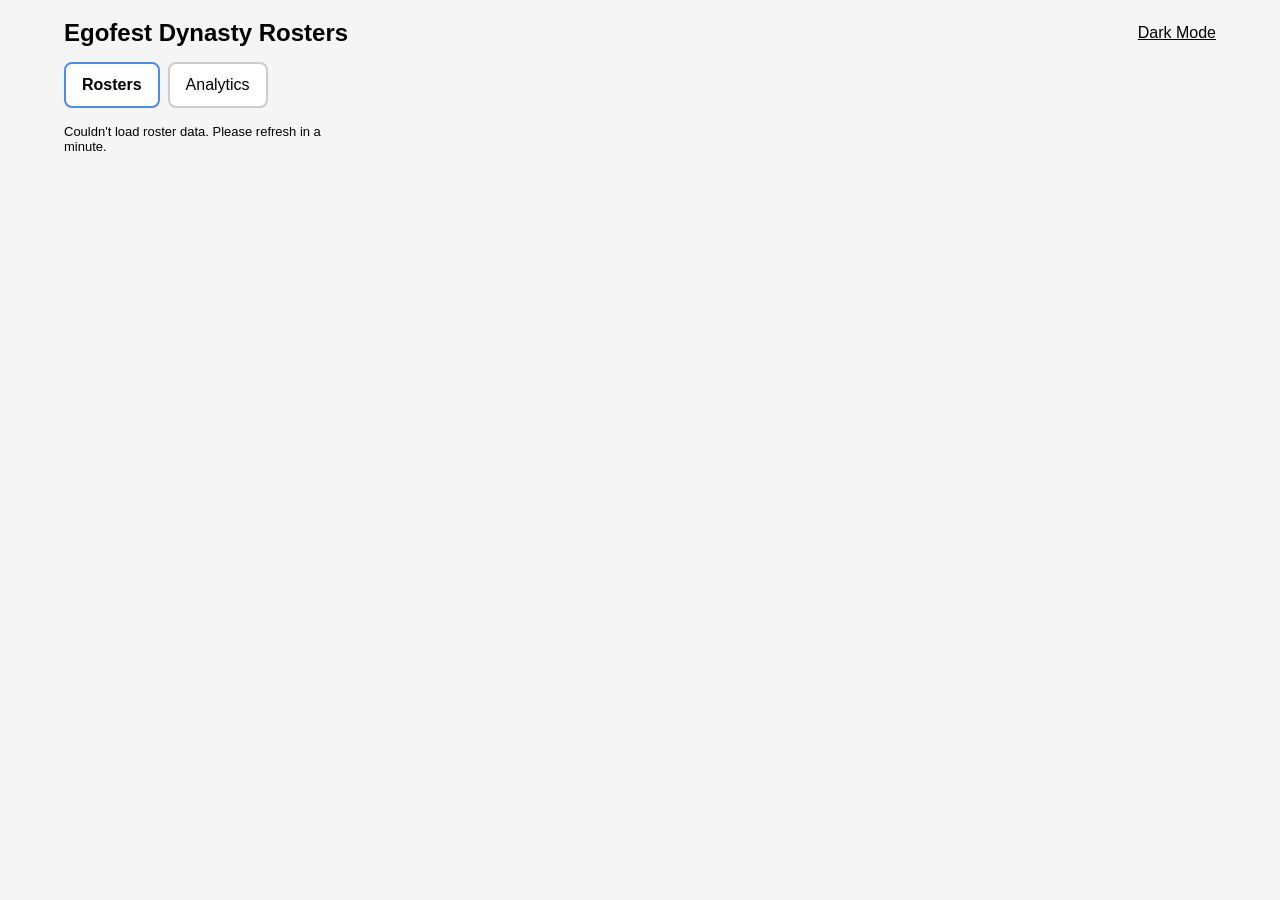
<file: index.html>
<!DOCTYPE html>
<html lang="en">
  <head>
    <meta charset="UTF-8" />
    <meta name="viewport" content="width=device-width, initial-scale=1" />
    <title>Egofest Rosters</title>
    <script src="scripts/dark-mode.js?v=4" defer></script>
    <link rel="stylesheet" href="styles.css?v=4" />
  </head>
  <body>
    <header class="site-header">
      <h1>Egofest Dynasty Rosters</h1>
      <button id="theme-toggle" type="button" class="theme-toggle">
        Switch Theme
      </button>
    </header>
    <nav class="site-nav" aria-label="Pages">
      <a href="index.html" aria-current="page">Rosters</a>
      <a href="analytics.html">Analytics</a>
    </nav>
    <div id="rosters">Loading…</div>
    <script src="scripts/data.js?v=4" defer></script>
    <script src="scripts/rosters.js?v=4" defer></script>
  </body>
</html>
</file>
<file: styles.css>
/* styles.css */
:root {
  --bg-page: #f5f5f5;
  --text-main: #000;
  --bg-card: #fff;
  --border: #ccc;
}

:root.dark {
  --bg-page: #1f1f1f;
  --text-main: #eee;
  --bg-card: #1a1b2b;
  --border: #adadad;
}

.site-header {
  display: flex;
  flex-wrap: wrap;
  justify-content: space-between;
  align-items: center;
  gap: 0.5rem;
  margin-bottom: 0.75rem;
}

.site-header h1 {
  font-size: 1.5rem;
  margin: 0;
}

.site-nav {
  display: flex;
  gap: 0.5rem;
  margin-bottom: 1rem;
}

.site-nav a {
  flex: 1;
  text-align: center;
  padding: 0.75rem 1rem;
  border: 2px solid var(--border);
  border-radius: 8px;
  background: var(--bg-card);
  color: var(--text-main);
  text-decoration: none;
  font-size: 1rem;
}

.site-nav a[aria-current="page"] {
  font-weight: bold;
  border-color: #4c8bf5;
}

@media (min-width: 700px) {
  .site-nav a {
    flex: 0 0 auto;
  }
}

.theme-toggle {
  background: none;
  border: none;
  padding: 0.5rem 0;
  font: inherit;
  color: var(--text-main);
  cursor: pointer;
  text-decoration: underline;
  font-size: 1rem;
}

.theme-toggle:hover {
  opacity: 0.8;
}

body {
  font-family: sans-serif;
  font-size: small;
  margin: auto;
  padding: 1rem;
  background: var(--bg-page);
  color: var(--text-main);
}

#rosters {
  display: grid;
  gap: 1rem;
  /* one column by default (mobile) */
  grid-template-columns: 1fr;
}

@media (min-width: 700px) {
  #rosters {
    grid-template-columns: repeat(2, 1fr);
  }
  body {
    max-width: 95%;
  }
}

@media (min-width: 1168px) {
  #rosters {
    grid-template-columns: repeat(4, 1fr);
  }
  body {
    max-width: 90%;
  }
}

.team-card {
  background: var(--bg-card);
  border: 2px solid var(--border);
  border-radius: 8px;
  padding: 1rem;
  box-shadow: 0 2px 4px rgba(0, 0, 0, 0.1);
  width: 100%;
  box-sizing: border-box;
}

.team-card h2 {
  margin: 0 0 0.75rem;
  font-size: 1.25rem;
}

.roster {
  list-style: none;
  padding: 0;
  margin: 0;
}

.roster li {
  display: grid;
  align-items: center;
  grid-template-columns: auto auto auto 1fr;
  column-gap: 0.75rem;
  margin-bottom: 0.35em;
}

.roster li:last-child {
  margin-bottom: 0;
}

ul.roster li span[class^="pos-"] {
  display: inline-flex;
  align-items: center;
  justify-content: center;
  width: 2.7rem;
  height: 1.5rem;
  margin-right: 0.5rem;
  border-radius: 0.25rem;
  color: #fff;
  font-weight: 700;
  font-style: normal;
  font-size: 0.9em;
  line-height: 1;
}

.pos-QB {
  background-color: #ff6b6b;
}
.pos-RB {
  background-color: rgb(25, 184, 157);
}
.pos-WR {
  background-color: royalblue;
}
.pos-TE {
  background-color: rgb(240, 175, 54);
}
.pos-K {
  background-color: #dda0dd;
}
.pos-LB,
.pos-DB,
.pos-DE,
.pos-DL {
  background-color: rgb(75, 68, 68);
}

.pos-LB--dark,
.pos-DB--dark,
.pos-DE--dark,
.pos-DL--dark {
  background-color: rgb(145, 116, 102);
}

.player {
  color: black;
  font-weight: 600;
}

.player--dark {
  color: #eee;
  font-weight: 600;
}

.team-name {
  color: #555;
  font-weight: 500;
  font-style: italic;
}

.team-name--dark {
  color: #ccc;
  font-weight: 500;
  font-style: italic;
}

.status-injury {
  color: red;
  font-weight: 500;
}

.status-injury--dark {
  color: rgb(226, 98, 98);
  font-weight: 500;
}

.status-separator {
  color: black;
}

.status-taxi {
  color: navy;
  font-weight: 500;
}

.status-taxi--dark {
  color: rgb(122, 163, 163);
  font-weight: 500;
}

.status {
  justify-self: end;
}

.team-header {
  display: flex;
  align-items: baseline;
  gap: 0.5rem;
  margin-bottom: 0.75rem;
}

.team-header h2 {
  margin: 0;
  padding-right: 0.1rem;
  font-size: 1.1rem;
}

.team-stats {
  color: #666;
  font-size: 0.9rem;
  font-weight: normal;
  font-style: normal;
}

.team-stats--dark {
  color: #ccc;
  font-size: 0.9rem;
  font-weight: normal;
  font-style: normal;
}

/* ---- Dynasty analytics ---- */
.dyn-block { background: var(--bg-card); border: 2px solid var(--border); border-radius: 8px; padding: 1rem; margin-bottom: 1.5rem; box-sizing: border-box; }
.dyn-note { font-size: 0.85rem; opacity: 0.8; }
.chart-wrap { position: relative; height: 420px; margin: 1rem 0; }
.table-scroll { overflow-x: auto; }
.dyn-table { border-collapse: collapse; width: 100%; font-size: 0.9rem; }
.dyn-table th, .dyn-table td { padding: 4px 8px; border-bottom: 1px solid var(--border); text-align: center; white-space: nowrap; }
.dyn-table th:first-child, .dyn-table td:first-child { text-align: left; }
.pick-own { color: #4c8bf5; }
.pick-acq { color: #2e9e5b; font-size: 0.8rem; }
.pick-away { opacity: 0.4; }
.net-pos, .win-contender, .win-winnow { color: #2e9e5b; font-weight: bold; }
.net-neg, .win-retool { color: #d0562f; font-weight: bold; }
.win-rebuild { color: #c79a1e; font-weight: bold; }

/* Mobile polish for analytics */
.dyn-table th:first-child,
.dyn-table td:first-child {
  position: sticky;
  left: 0;
  background: var(--bg-card);
  z-index: 1;
}
@media (max-width: 600px) {
  .chart-wrap { height: 320px; }
  .dyn-block { padding: 0.75rem; }
  .dyn-table { font-size: 0.8rem; }
  .dyn-table th, .dyn-table td { padding: 4px 6px; }
}

/* Analytics sub-tabs and grades */
.subnav { display: flex; gap: 0.5rem; overflow-x: auto; margin-bottom: 1rem; padding-bottom: 2px; -webkit-overflow-scrolling: touch; }
.subnav button { flex: 0 0 auto; padding: 0.6rem 1rem; border: 2px solid var(--border); border-radius: 999px; background: var(--bg-card); color: var(--text-main); font: inherit; font-size: 0.95rem; cursor: pointer; white-space: nowrap; }
.subnav button.active { font-weight: bold; border-color: #4c8bf5; }
.tab[hidden] { display: none; }
.dyn-block h3 { margin: 1rem 0 0.4rem; font-size: 1rem; }
.dyn-select { font: inherit; font-size: 1rem; padding: 0.5rem; margin: 0.5rem 0; max-width: 100%; background: var(--bg-card); color: var(--text-main); border: 2px solid var(--border); border-radius: 8px; }
.dyn-btn { font: inherit; padding: 0.6rem 1rem; margin-top: 0.5rem; background: var(--bg-card); color: var(--text-main); border: 2px solid var(--border); border-radius: 8px; cursor: pointer; }
.grade { font-weight: bold; }
.grade-A, .grade-B { color: #2e9e5b; }
.grade-C { color: #c79a1e; }
.grade-D, .grade-F { color: #d0562f; }
.grade-na { opacity: 0.5; }
.trade-card { border: 1px solid var(--border); border-radius: 8px; padding: 0.6rem 0.75rem; margin-bottom: 0.75rem; }
.trade-head { font-size: 0.8rem; opacity: 0.8; margin-bottom: 0.4rem; }
.trade-side { padding: 0.4rem 0; border-top: 1px solid var(--border); line-height: 1.4; }
</file>
